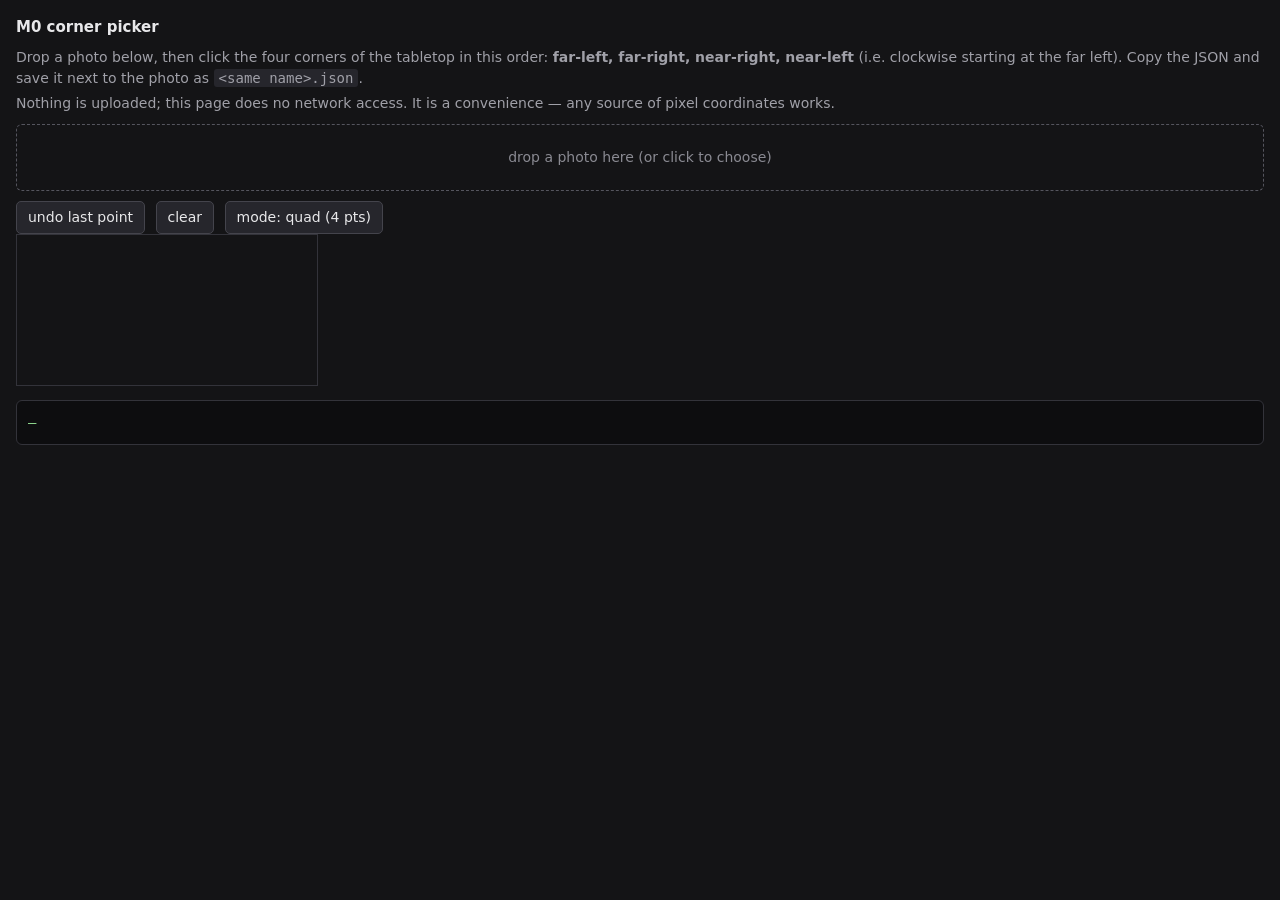
<file: m0/pick.html>
<!doctype html>
<meta charset="utf-8">
<title>M0 corner picker</title>
<style>
 body{font:14px/1.5 -apple-system,system-ui,sans-serif;margin:0;padding:16px;background:#141416;color:#e8e8ea}
 h1{font-size:15px;margin:0 0 8px;font-weight:600}
 p{color:#a0a0a8;margin:4px 0}
 #drop{border:1px dashed #55555e;border-radius:6px;padding:22px;text-align:center;color:#8a8a92;margin:10px 0}
 #drop.on{border-color:#6ea8fe;color:#6ea8fe}
 canvas{max-width:100%;border:1px solid #33333a;cursor:crosshair;display:block}
 button{font:inherit;background:#26262c;color:#e8e8ea;border:1px solid #44444c;border-radius:5px;padding:5px 11px;margin-right:6px;cursor:pointer}
 button:hover{background:#31313a}
 pre{background:#0d0d0f;border:1px solid #33333a;border-radius:6px;padding:11px;white-space:pre-wrap;color:#8fd98f}
 code{background:#26262c;padding:1px 5px;border-radius:3px}
 .warn{color:#e0b050}
</style>
<h1>M0 corner picker</h1>
<p>Drop a photo below, then click the four corners of the tabletop in this order:
<b>far-left, far-right, near-right, near-left</b> (i.e. clockwise starting at the far left).
Copy the JSON and save it next to the photo as <code>&lt;same name&gt;.json</code>.</p>
<p>Nothing is uploaded; this page does no network access. It is a convenience — any
source of pixel coordinates works.</p>
<div id="drop">drop a photo here (or click to choose)</div>
<input type="file" id="file" accept="image/*" hidden>
<div>
 <button id="undo">undo last point</button>
 <button id="clear">clear</button>
 <button id="poly">mode: quad (4 pts)</button>
 <span id="status" style="color:#a0a0a8"></span>
</div>
<canvas id="cv"></canvas>
<pre id="out">—</pre>
<script>
const cv=document.getElementById('cv'),ctx=cv.getContext('2d'),out=document.getElementById('out');
const drop=document.getElementById('drop'),file=document.getElementById('file'),st=document.getElementById('status');
let img=null,pts=[],name='photo',mode='quad';
const LBL=['TL (far-left)','TR (far-right)','BR (near-right)','BL (near-left)'];
function load(f){name=f.name.replace(/\.[^.]+$/,'');const u=URL.createObjectURL(f);const i=new Image();
 i.onload=()=>{img=i;pts=[];draw();};i.src=u;}
drop.onclick=()=>file.click();
file.onchange=e=>{if(e.target.files[0])load(e.target.files[0]);};
drop.ondragover=e=>{e.preventDefault();drop.classList.add('on');};
drop.ondragleave=()=>drop.classList.remove('on');
drop.ondrop=e=>{e.preventDefault();drop.classList.remove('on');if(e.dataTransfer.files[0])load(e.dataTransfer.files[0]);};
document.getElementById('undo').onclick=()=>{pts.pop();draw();};
document.getElementById('clear').onclick=()=>{pts=[];draw();};
document.getElementById('poly').onclick=e=>{mode=mode==='quad'?'polygon':'quad';
 e.target.textContent='mode: '+(mode==='quad'?'quad (4 pts)':'polygon (any)');pts=[];draw();};
cv.onclick=e=>{if(!img)return;const r=cv.getBoundingClientRect();
 const x=(e.clientX-r.left)*cv.width/r.width, y=(e.clientY-r.top)*cv.height/r.height;
 if(mode==='quad'&&pts.length>=4)return; pts.push([Math.round(x),Math.round(y)]);draw();};
function draw(){
 if(!img){out.textContent='—';return;}
 cv.width=img.naturalWidth;cv.height=img.naturalHeight;
 ctx.drawImage(img,0,0);
 const s=Math.max(1,img.naturalWidth/900);
 ctx.lineWidth=2.5*s;ctx.strokeStyle='#3cff6e';ctx.fillStyle='#3cff6e';
 ctx.font=(13*s)+'px system-ui';
 if(pts.length>1){ctx.beginPath();ctx.moveTo(pts[0][0],pts[0][1]);
  for(const p of pts.slice(1))ctx.lineTo(p[0],p[1]);
  if((mode==='quad'&&pts.length===4)||mode==='polygon')ctx.closePath();ctx.stroke();}
 pts.forEach((p,i)=>{ctx.beginPath();ctx.arc(p[0],p[1],5*s,0,7);ctx.fill();
  ctx.fillText(mode==='quad'?LBL[i]:String(i+1),p[0]+9*s,p[1]-7*s);});
 st.textContent=` ${img.naturalWidth}x${img.naturalHeight}, ${pts.length} point(s)`;
 if(mode==='quad'&&pts.length<4){out.textContent='click '+LBL[pts.length];return;}
 if(mode==='polygon'&&pts.length<3){out.textContent='click at least 3 points';return;}
 const key=mode==='quad'?'quad':'polygon';
 out.textContent='save as  '+name+'.json\n\n'+JSON.stringify({[key]:pts},null,2);
}
</script>
</file>
